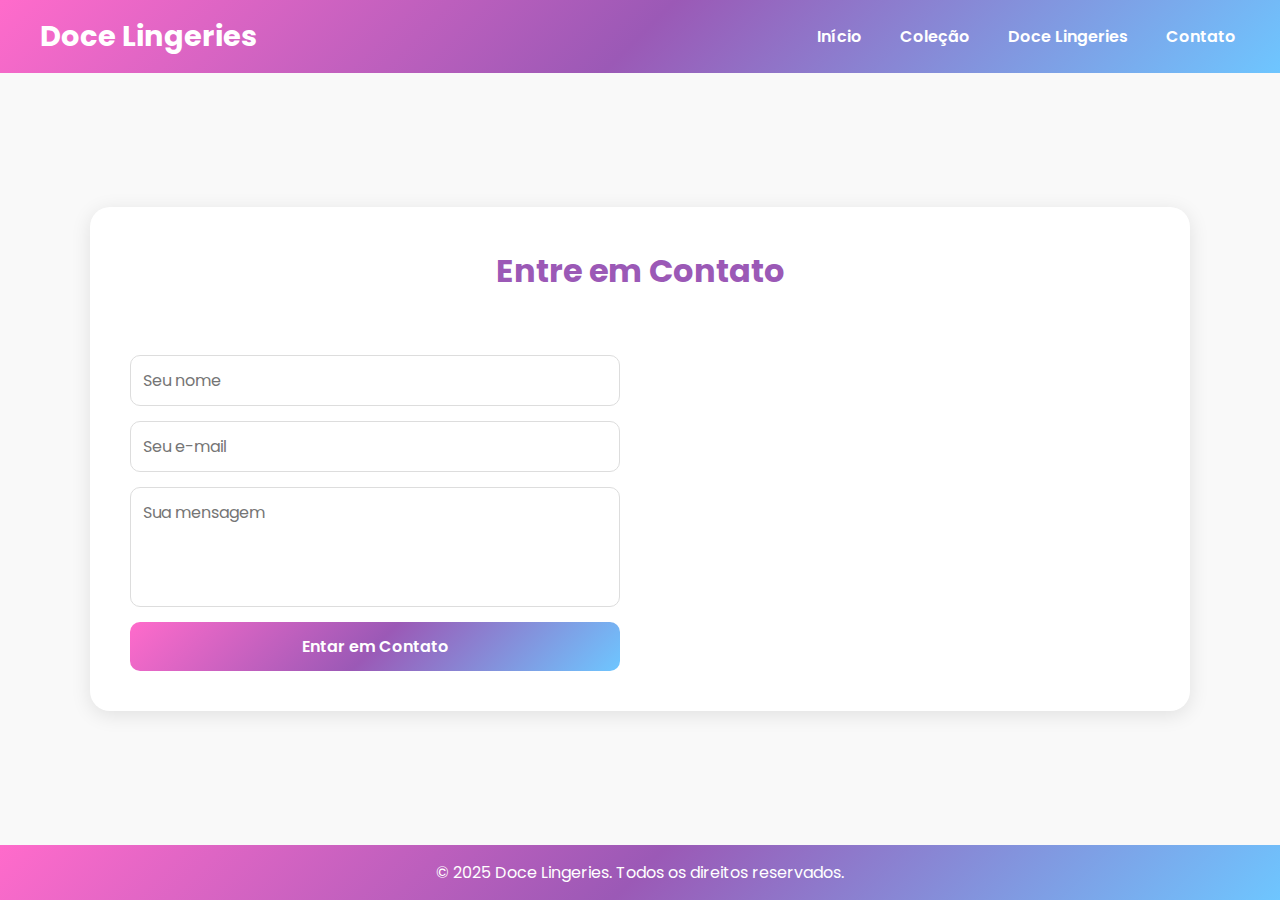
<file: contato.html>
<!DOCTYPE html>
<html lang="pt-BR">
<head>
<meta charset="UTF-8">
<meta name="viewport" content="width=device-width, initial-scale=1.0">
<title>Contato | Doce Lingeries</title>
<link href="https://fonts.googleapis.com/css2?family=Poppins:wght@300;400;600;700&display=swap" rel="stylesheet">
<style>
  :root {
    --roxo: #9b59b6;
    --rosa: #ff6bcb;
    --azul: #6ec6ff;
    --gradiente: linear-gradient(135deg, var(--rosa), var(--roxo), var(--azul));
  }

  * { margin:0; padding:0; box-sizing:border-box; font-family:'Poppins', sans-serif; }

  body { background:#f9f9f9; display:flex; flex-direction:column; min-height:100vh; }

  header { 
  background: var(--gradiente); 
  padding: 15px 20px; 
}

.header-container { 
  max-width: 1200px; 
  margin: auto; 
  display: flex; 
  justify-content: space-between; 
  align-items: center; 
}

.logo { 
  color: #fff; 
  font-weight: 700; 
  font-size: 1.8rem; 
}

nav { 
  display: flex; 
  gap: 30px; 
}

nav a {
  color: #fff;
  text-decoration: none;
  font-weight: 600;
  padding: 4px 4px;
  border-radius: 8px;
  transition: background-color 0.3s, color 0.3s;
}

nav a:hover {
  background-color: #ff6bcb; /* fundo rosa ao passar o mouse */
  color: #fff; /* texto continua branco */
}



  .menu-toggle { display:none; flex-direction:column; cursor:pointer; }
  .menu-toggle div { width:25px; height:3px; background:#fff; margin:4px 0; }

  main { flex:1; display:flex; justify-content:center; align-items:center; padding:50px 20px; }
  .contato-container { display:flex; gap:40px; max-width:1100px; width:100%; flex-wrap:wrap; background:#fff; padding:40px; border-radius:20px; box-shadow:0 4px 20px rgba(0,0,0,0.1); }

  .form-container, .mapa-container { flex:1 1 450px; display:flex; flex-direction:column; }

  .contato-container h2 { width:100%; text-align:center; color:var(--roxo); margin-bottom:20px; font-size:2rem; }

  form { display:flex; flex-direction:column; gap:15px; }
  form input, form textarea, .btn-whatsapp { width:100%; padding:12px; border-radius:10px; border:1px solid #ddd; font-size:1rem; }
  form textarea { resize:none; height:120px; }
  .btn-whatsapp { background:var(--gradiente); color:#fff; border:none; font-weight:600; cursor:pointer; transition:0.3s; }
  .btn-whatsapp:hover { transform:scale(1.05); }

  .mapa-container iframe { width:100%; height:100%; min-height:300px; border:0; border-radius:12px; }

  footer { text-align:center; padding:15px; background: var(--gradiente); color:#fff; }

  @media(max-width:768px){
    nav { position:absolute; top:65px; right:0; background:var(--gradiente); flex-direction:column; width:200px; padding:20px; display:none; border-radius:0 0 0 10px; }
    nav.active { display:flex; }
    .menu-toggle { display:flex; }
    .contato-container { flex-direction:column; padding:20px; }
  }
</style>
</head>
<body>

<header>
  <div class="header-container">
    <div class="logo">Doce Lingeries</div>
    <div class="menu-toggle" id="menuToggle"><div></div><div></div><div></div></div>
    <nav id="menuNav">
      <a href="index.html">Início</a>
      <a href="colecao.html">Coleção</a>
      <a href="doce.html">Doce Lingeries</a>
      <a href="contato.html">Contato</a>
    </nav>
  </div>
</header>

<main>
  <div class="contato-container">
    <h2>Entre em Contato</h2>

    <div class="form-container">
      <form id="formContato">
        <input type="text" id="nome" placeholder="Seu nome" required>
        <input type="email" id="email" placeholder="Seu e-mail" required>
        <textarea id="mensagem" placeholder="Sua mensagem" required></textarea>
        <button type="submit" class="btn-whatsapp">Entar em Contato</button>
      </form>
    </div>

    <div class="mapa-container">
      <iframe 
        src="https://www.google.com/maps/embed?pb=!1m18!1m12!1m3!1d3656.574631691911!2d-46.65657168502277!3d-23.585613068331444!2m3!1f0!2f0!3f0!3m2!1i1024!2i768!4f13.1!3m3!1m2!1s0x94ce59c7a503a3e7%3A0x2c16b16e0ef5c975!2sAv.%20Paulista%2C%20São%20Paulo%20-%20SP!5e0!3m2!1spt-BR!2sbr!4v1617040061993!5m2!1spt-BR!2sbr" 
        allowfullscreen="" loading="lazy">
      </iframe>
    </div>

  </div>
</main>

<footer>
  © 2025 Doce Lingeries. Todos os direitos reservados.
</footer>

<script>
  // Menu responsivo
  const menuToggle = document.getElementById('menuToggle');
  const menuNav = document.getElementById('menuNav');
  menuToggle.addEventListener('click', ()=>{ menuNav.classList.toggle('active'); });

  // Formulário WhatsApp
  document.getElementById("formContato").addEventListener("submit", function(e){
    e.preventDefault();
    const nome = document.getElementById("nome").value;
    const email = document.getElementById("email").value;
    const mensagem = document.getElementById("mensagem").value;
    const texto = `Olá, meu nome é ${nome}%0AEmail: ${email}%0AMensagem: ${mensagem}`;
    const url = `https://wa.me/5511999999999?text=${texto}`; // <-- seu número
    window.open(url, "_blank");
  });
</script>

</body>
</html>
</file>
